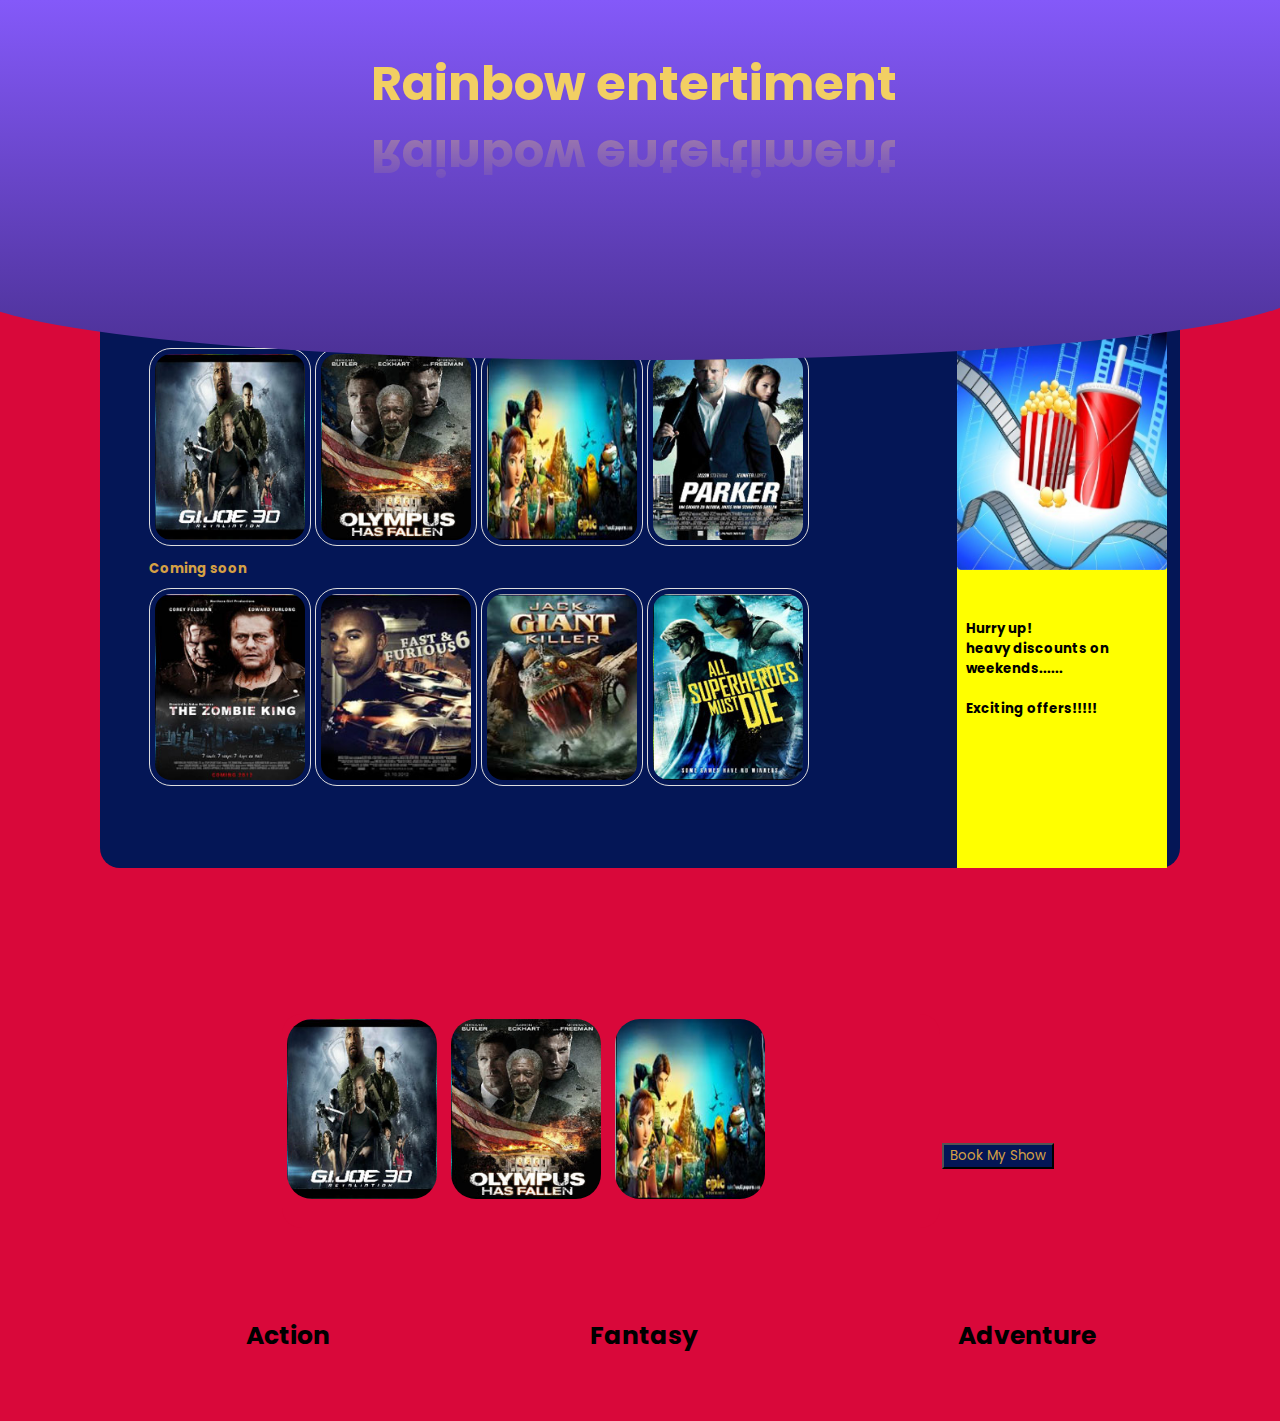
<file: index.html>
<!DOCTYPE html>
<html lang="en">

<head>
  <meta charset="UTF-8">
  <meta name="viewport" content="width=device-width, initial-scale=1.0">
  <meta http-equiv="X-UA-Compatible" content="ie=edge">
  <title>Document</title>
  <link rel="stylesheet" href="a.css">
  <script src="./jquery-3.6.0.min.js"></script>
  <script src="./index.js"></script>
</head>

<body>
  
  <header class="header">
    
    <div>
      

      <h3 id="mainh"style="text-align: center;">Rainbow entertiment</h3>
    </div>
  </header>

  <!-- <div class="red">
    <marquee>
      <span style="color: yellow; font-size: 10px;"> book your movie tickets with special deel</span>
    </marquee>
  </div> -->




  <div class="white">
    <div class="inner">
      <div>
        <h5 style="color:  #D5A045;margin-left: 49px;"> Now showing</h5>

        <div class="row1">
          <img class="space" src="./img/movie1.jpg" onclick="myFunction()">
          <img class="space" src="./img/movie2.jpg">
          <img class="space" src="./img/movie3.jpg">
          <img class="space" src="./img/movie4.jpg">
        </div>
        <h5 style="color:  #D5A045;margin-left: 49px;"> Coming soon</h5>
        <div class="row2">
          <img class="space" src="./img/movie5.jpg">
          <img class="space" src="./img/movie6.jpg">
          <img class="space" src="./img/movie7.jpg">
          <img class="space" src="./img/movie8.jpg">
        </div>
      </div>

      <div class="side">
        <img  src="./img/banner.png">
        <h5 style=" padding-left: 9px;">
          <br> Hurry up!<br>
          heavy discounts on<br>
          weekends......<br>
          <br>
          Exciting offers!!!!!
        </h5>
        <button id="bt1"> <a href="book.html">Book My Show</a></button>
      </div>



    </div>
  </div>
  <div class="fr1"><iframe src="./ac.html" scrolling="no" name="frame1" height="200" width="300" title="Iframe Example"></iframe></div>
  <div class="mvtype">
    <ul>
      <li><a href="./ac.html" target="frame1">Action</a></li>
      <li><a href="./fant.html" target="frame1">Fantasy</a></li>
      <li><a href="./ad.html" target="frame1">Adventure</a></li>
    </ul>
  </div>
  <!-- <div class="mvpnav">
    <h2>clilk here to see our movie pateners</h2>
  </div>
  <center><button id="stop">click here to stop</button></center>
  <div class="mvplist">
    <img src="./img/mvp1.jpg" alt="">
    <img src="./img/mvp2.jpg" alt="">
    <img src="./img/mvp3.jpg" alt="">
    <img src="./img/mvp4.jpg" alt="">
  </div> -->

</body>

</html>
</file>
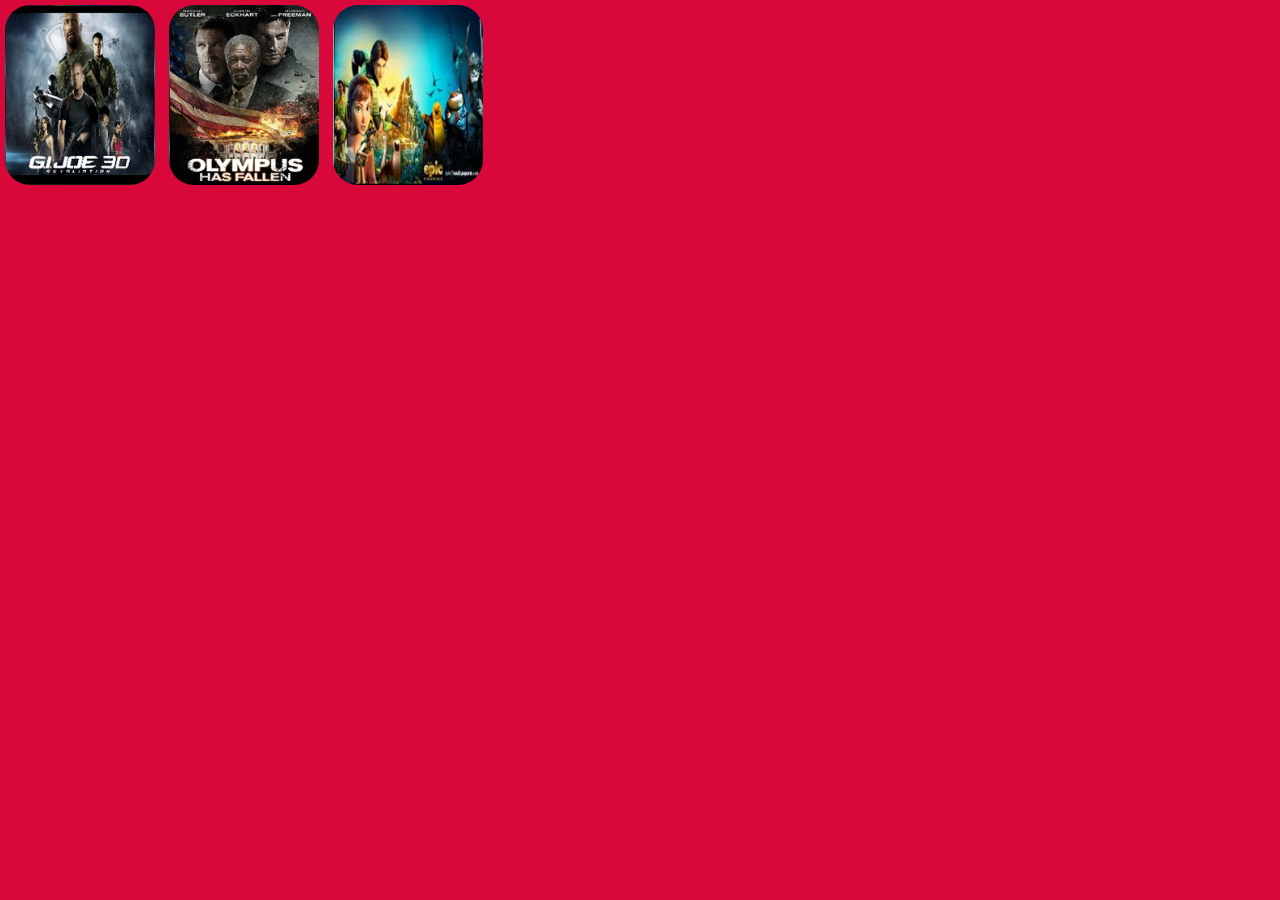
<file: ac.html>
<!DOCTYPE html>
<html lang="en">
<head>
    <meta charset="UTF-8">
    <meta http-equiv="X-UA-Compatible" content="IE=edge">
    <meta name="viewport" content="width=device-width, initial-scale=1.0">
    <link rel="stylesheet" href="./a.css">
    <script src="./jquery-3.6.0.min.js"></script>
  <script src="./index.js"></script>
    <title>Document</title>
</head>
<body>
    <div class="action">
        <img src="./img/movie1.jpg" alt="">
        <img src="./img/movie2.jpg" alt="">
        <img src="./img/movie3.jpg" alt="">
    </div>
</body>
</html>
</file>
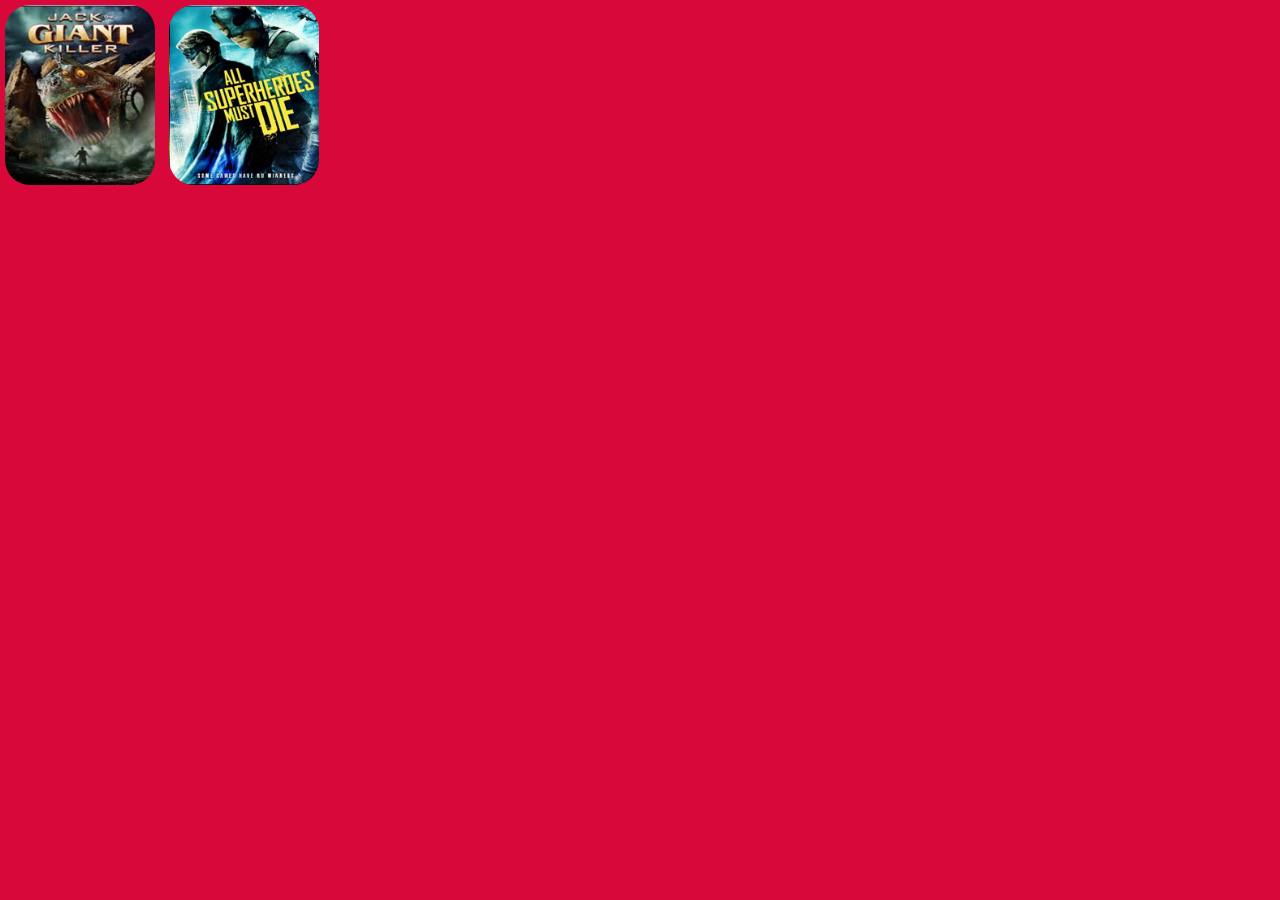
<file: ad.html>
<!DOCTYPE html>
<html lang="en">
<head>
    <meta charset="UTF-8">
    <meta http-equiv="X-UA-Compatible" content="IE=edge">
    <meta name="viewport" content="width=device-width, initial-scale=1.0">
    <link rel="stylesheet" href="./a.css">
    <script src="./jquery-3.6.0.min.js"></script>
  <script src="./index.js"></script>
    <title>Document</title>
</head>
<body>
    <div class="adventure">
        <img src="./img/movie7.jpg" alt="">
        <img src="./img/movie8.jpg" alt="">
       
    </div>
</body>
</html>
</file>
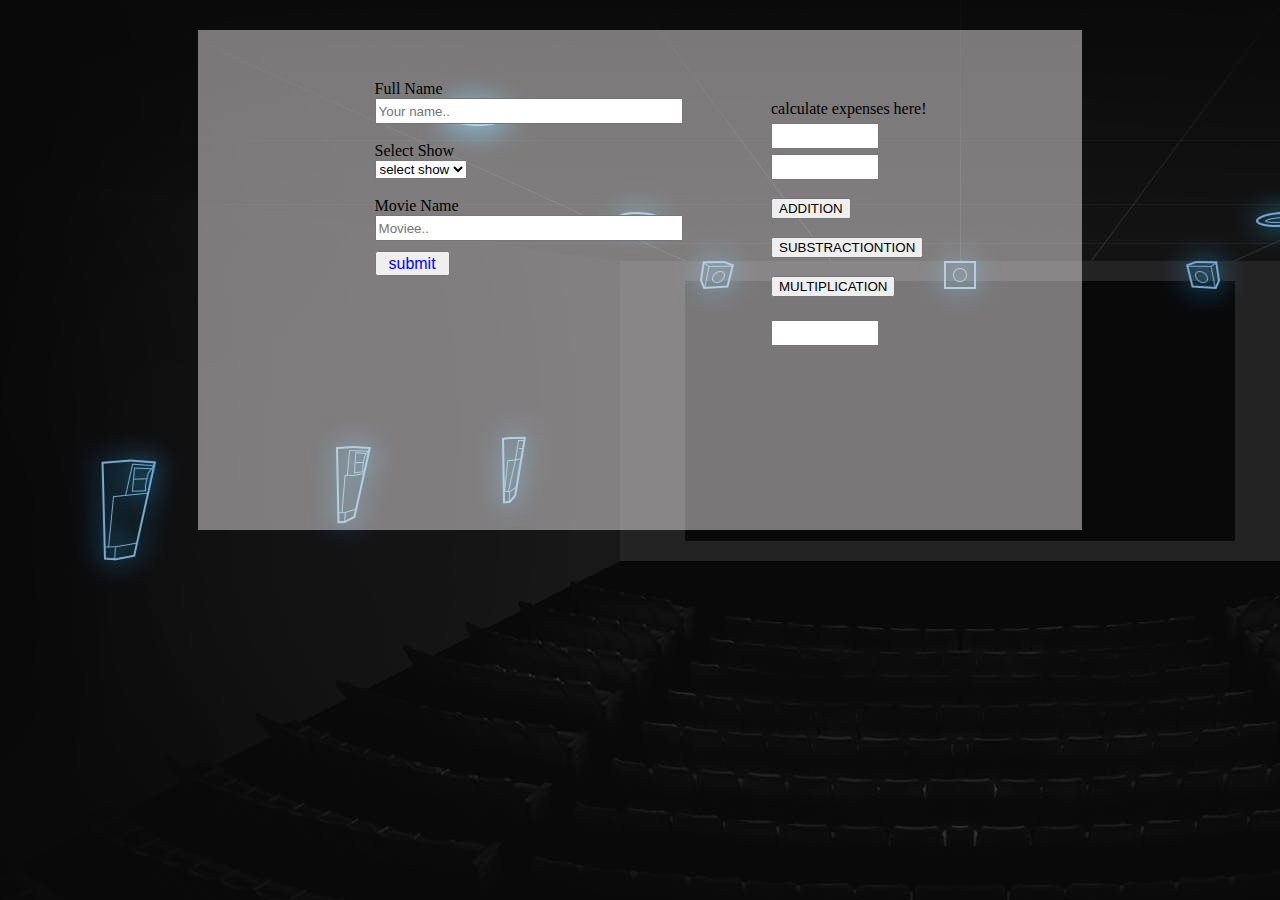
<file: book.html>
<!DOCTYPE html>
<html lang="en">
<head>
    <meta charset="UTF-8">
    <meta http-equiv="X-UA-Compatible" content="IE=edge">
    <meta name="viewport" content="width=device-width, initial-scale=1.0">
    <title>book my show</title>
    <link rel="stylesheet" href="book.css">
</head>
<body>
 <div class="sqr">
   <div class="form">
      <form action="" >
          <label for="nme">Full Name</label><br>
          <input type="text" id="nme" name="name" placeholder="Your name.."><BR><br>
          <label for="show">Select Show</label><br>
          <select>
            <option value="0">select show</option>
            <option value="1">8:00 AM</option>
            <option value="2">12:00 PM</option>
            <option value="3">4:00 PM</option>
            <option value="4">8:00 PM</option>
            <option value="5">12:00AM</option>
            
          </select><br><br>
          <label for="nme">Movie Name</label><br>
          <input type="text" id="movie" placeholder="Moviee.."><br>
         <button value="submit" style="width: 75px; height: 25px; color: blue; font-size: medium; margin-top: 10px;">submit</button>

      </form>
   
    </div>
    <div class="calc">
      calculate expenses here!
      <form name="calculator">
        <input type="number" id="fn"><br>
        <input type="number" id="sn"><BR><br>
        <button value="add" id="add" onclick="add()">ADDITION</button>
        <br><BR>
        <button value="sub" id="sub" onclick="sub()">SUBSTRACTIONTION</button>
        <br><br>
        <button value="mul" id="mul" onclick="mul()">MULTIPLICATION</button>
        <br><br>
        <input type="ans" id="ans"><br>
      </form>
    </div>
           
  </div>
    
</body>
<script>
  // declare function here
</script>
</html>
</file>
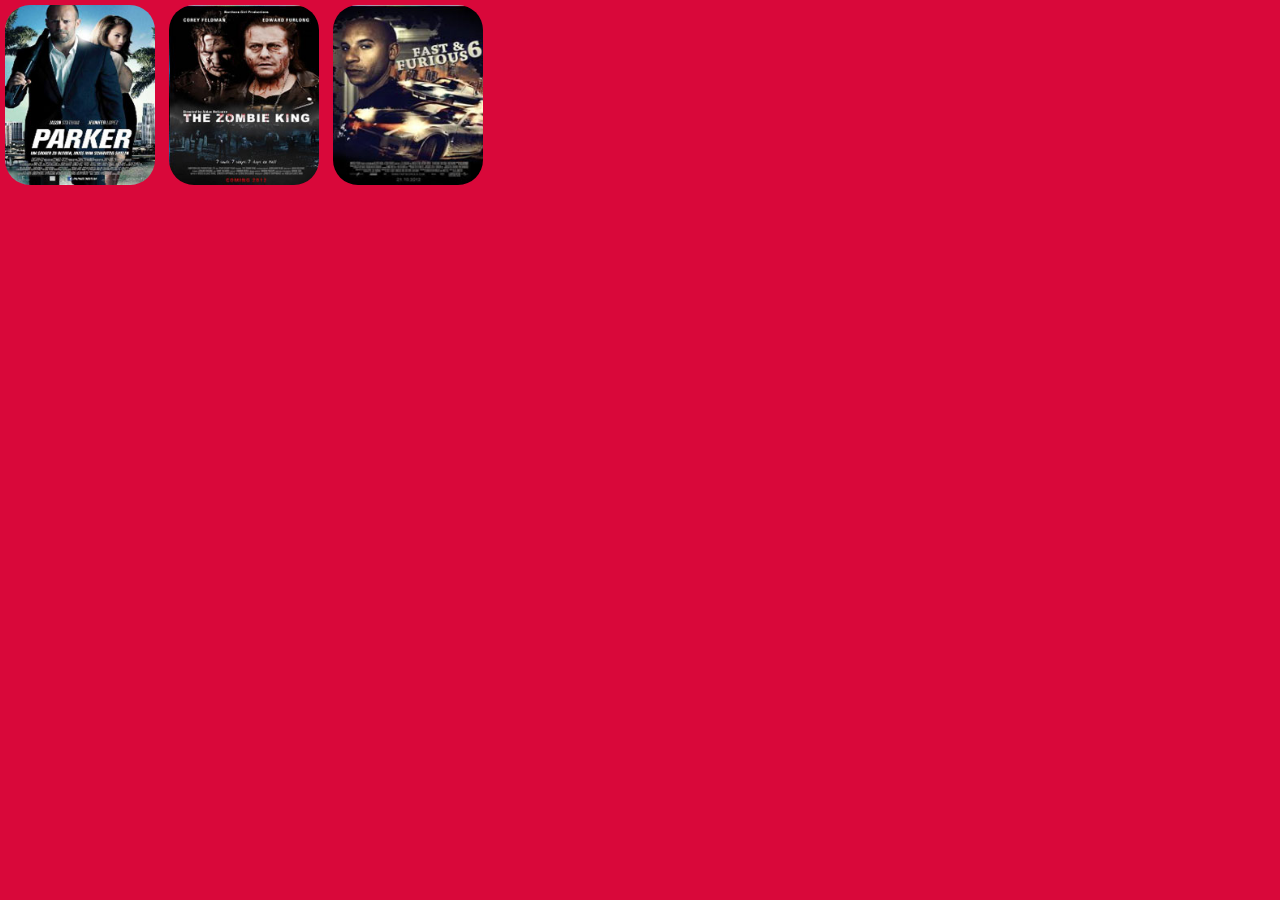
<file: fant.html>
<!DOCTYPE html>
<html lang="en">

<head>
    <meta charset="UTF-8">
    <meta http-equiv="X-UA-Compatible" content="IE=edge">
    <meta name="viewport" content="width=device-width, initial-scale=1.0">
    <link rel="stylesheet" href="./a.css">
    <script src="./jquery-3.6.0.min.js"></script>
    <script src="./index.js"></script>
    <title>Document</title>
</head>

<body>
    <div class="fantasy">
        <img id="im" src="./img/movie4.jpg" alt="">
        <img id="im" src="./img/movie5.jpg" alt="">
        <img id="im" src="./img/movie6.jpg" alt="">
    </div>
</body>

</html>
</file>
<file: a.css>
@import url('https://fonts.googleapis.com/css2?family=Poppins&display=swap'); 
*{
    font-family: 'Poppins';
}
body{
    background-color:#D9083A;
    margin: 0%;
    overflow-x: hidden;
    }
    .header
    {
        width:105%;
        height:40%;
        left:-3%;
        position:absolute;
        top: 0%;
        background-image: linear-gradient(#8459f9, #4c3196);
        border-top-left-radius:10px;
        border-top-right-radius:10px;
        border-bottom-left-radius: 50% 20%;
        border-bottom-right-radius: 50% 20%;
    }
    .header h3
    {
        -webkit-box-reflect: below 0 linear-gradient(transparent, rgba(255, 255, 255, 0.438))
    }
    #a1{
    position: absolute;
    bottom:0px;
    }
    .white{
    background-color:#041656;
    margin-top: 300px;
    margin-left: 100px;
    margin-right: 100px;
    margin-bottom: 21px;
    border-radius: 20px;
    }
    
   .image2{
    margin-left: -438px;
   }
    .image3{
        position: absolute;
        right: 0%;
        top: -35px;
        height: 199px;
        width: 296px;
        
        
    }
    .image4{
        position: absolute;
        top: 0%;
        
        
    }
    .red{
        background-color: #154485;
        position: absolute;
        margin-top: -21;
        width: 100%;
    }
    .inner{
        
        display: flex;
    }
    .row1{
    margin-top: -16px;
    margin-right: 92px;
    margin-bottom: -16px;
    margin-left: 49px;
}

    .row2{
        margin-top: -13px;
        margin-bottom: 75px;
        margin-left: 49px;
    }
    .space{
        border: 1px solid #ddd;
  border-radius: 22px;
  padding: 5px;
  width: 150px;
}
.side
{
    background-color: yellow;
    margin-left: 56px;
    width: 210px;
}
.side img
{
    margin-top: 20px;
    border-radius: 4px; 
    
    width: 210px;
    background-size: cover;
}
#bt1{
    position: absolute;
    top: 127%;
    right: 226px;
    background-color: #041656;

    
 }
 #bt1 a
 {
     color: #D5A045;
     text-decoration: none;
 }
 button:hover {
    box-shadow: 0 12px 16px 0 rgba(0,0,0,0.24),0 17px 50px 0 rgba(0,0,0,0.19);
 }
.row1 img, .row2 img{
    transition: 1s;
}

.row1 img:hover, .row2 img:hover{
    transform: scale(1.2,1.2) ;
}

.fr1 iframe
{
    position: relative;
    top: 125px;
    left: 22%;
    margin-bottom: 253px;
    background-color: rgba(255, 255, 255, 0);
    width: 658px;
    height: 214px;
    border-radius: 20px;
    border: none;
}
.mvtype
{ 
    
    position: absolute;
    top: 143%;

 
}
.mvtype li{
    display:inline-block;
    padding: 50px;
    margin-left: 156px;
    margin-top: -36px;
  
}
.mvtype li a
{
    color: black;
    text-decoration: none;
    font-weight: bold;
    font-size: 25px;
}
.mvtype li a:focus{
 color: whitesmoke;
}
.adventure img
{
    display: inline-block;
    padding: 5px;
    height: 180px;
    width: 150px;
    border-radius: 30px;
    transition-delay: 0.5s;
    transition: 0.5s;
}
.adventure img:hover
{
    transform: scale(1.1,1.1);
 box-shadow: 0px 0px 10px royalblue;
}
.action img
{
    
    display: inline-block;
    padding: 5px;
    height: 180px;
    width: 150px;
    border-radius: 30px;
    transition: 0.5s;
}
.action img:hover
{
    transform: scale(1.1,1.1);
 box-shadow: 0px 0px 10px royalblue;
}
.fantasy img
{
     
    display: inline-block;
    padding: 5px;
    height: 180px;
    width: 150px;
    border-radius: 30px;
    transition: 1s;
}
.fantasy img:hover
{
    transform: scale(1.1,1.1);
 box-shadow: 0px 0px 10px royalblue;
}
/* .mvpnav
{ 
    position: relative;
    background-color: rgb(105, 101, 101);
    width: 100%;
    height: 28px;
    left: 10%;
    padding: 10px;
}
.mvplist
{
    display: none;
} */
</file>
<file: book.css>
body{
  
     background-image: url("./img/thtr.jpg");
     
}

.sqr{
    width: 70%;
    height: 500px;
    background-color: rgba(255, 251, 251, 0.459);
    margin-left: 15%;
    margin-top: 30px;
    display: flex;
}
.form{
    padding-left: 20%;
    padding-top: 50px;

}
.form input
{
    width: 300px;
    height: 20px;
    
}
.calc{
    padding-left: 10%;
    padding-top: 70px;
    

}
.calc input
{
    width: 100px;
    height: 20px;
    margin-top: 5px;
}
</file>
